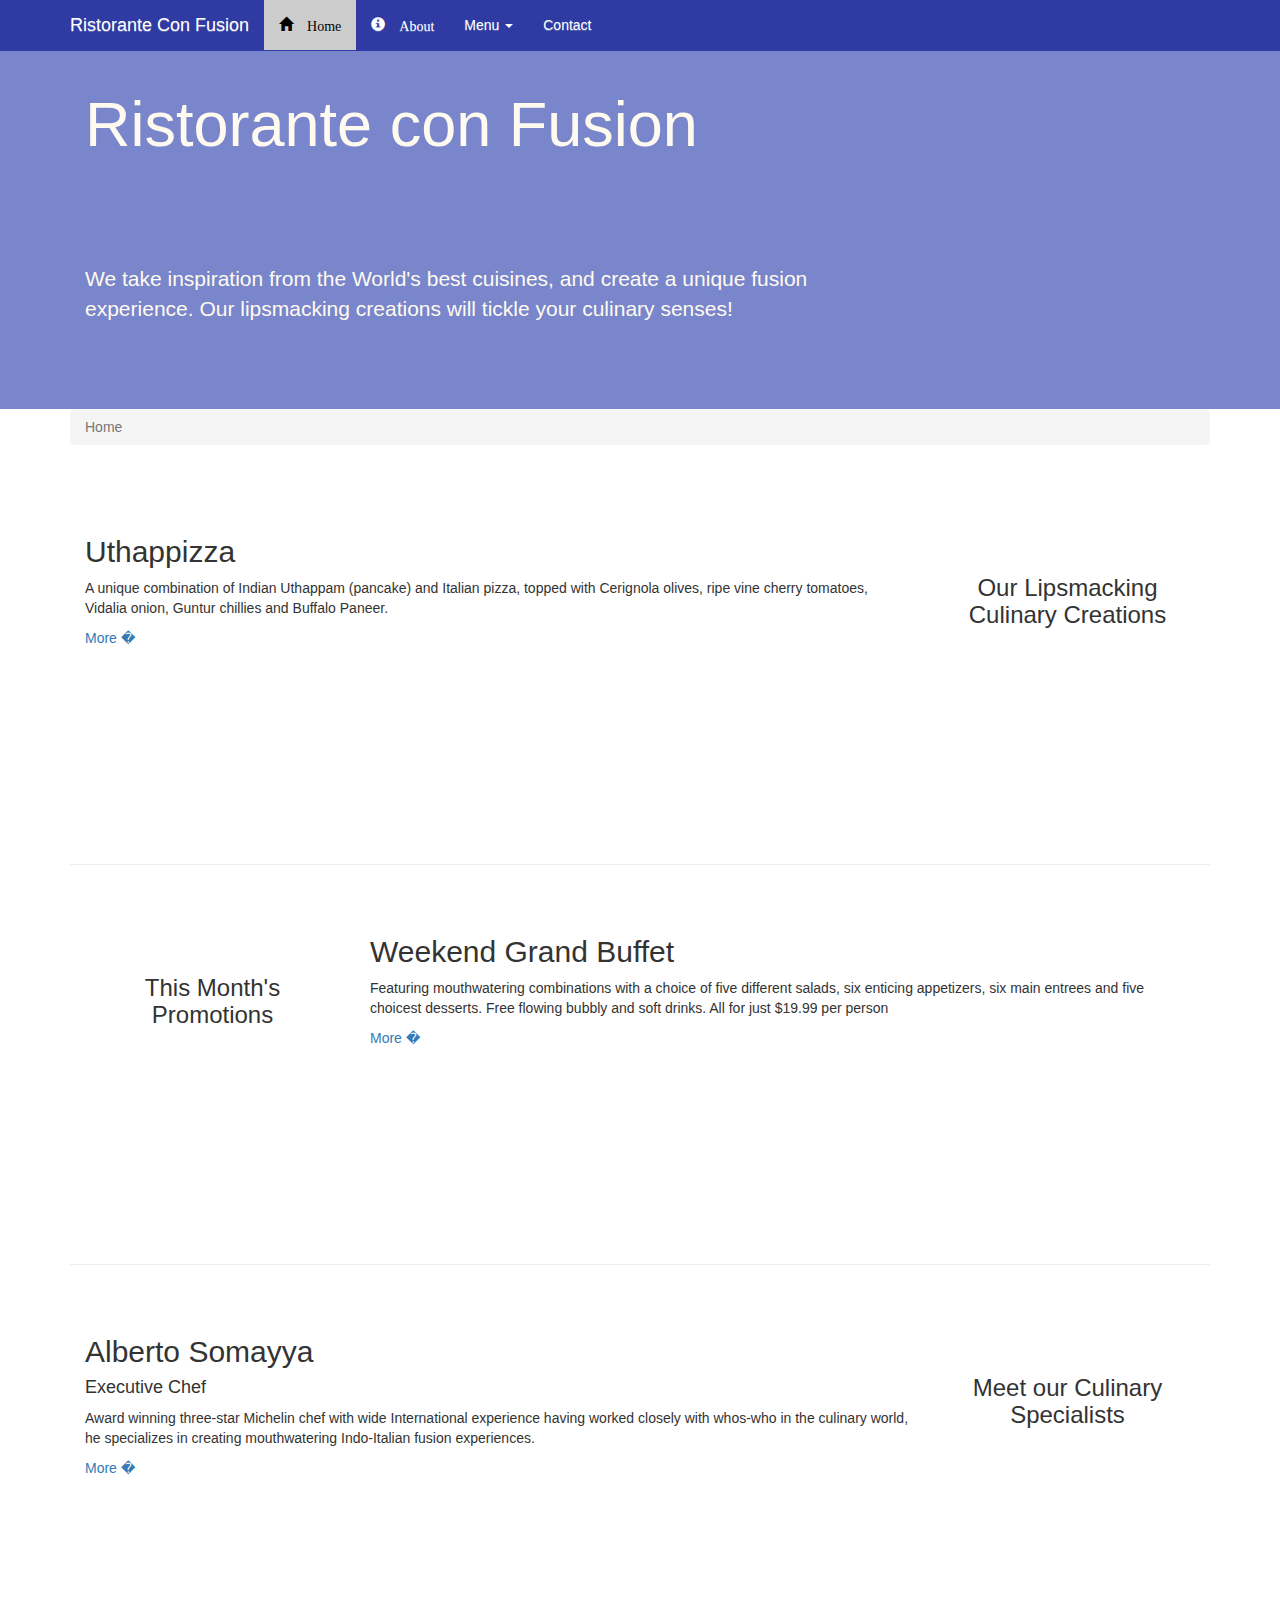
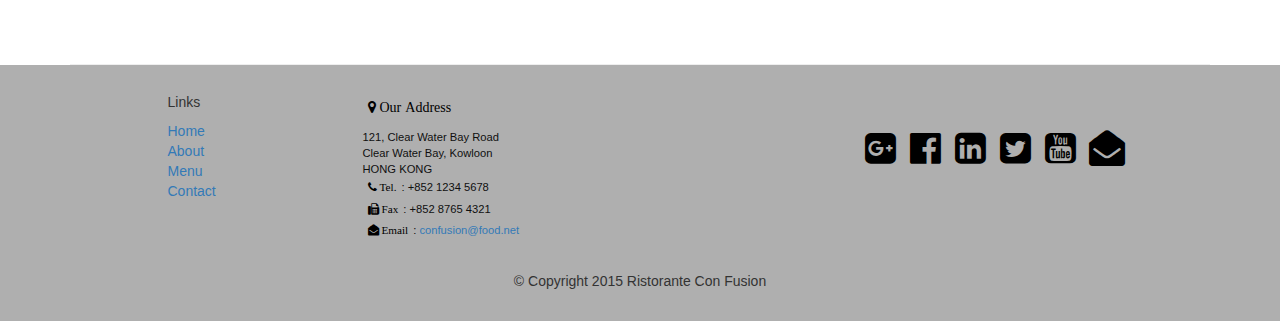
<file: index.html>
<!DOCTYPE html>
<!-- saved from url=(0078)https://d396qusza40orc.cloudfront.net/phoenixassets/web-frameworks/index.html# -->
<html>
<head>
    <title>Ristorante Con Fusion</title>
    <meta charset="utf-8">
    <meta http-equiv="X-UA-Compatible" content="IE=edge">
    <meta name="viewport" content="width=device-width, initial-scale=1">
    <!-- The above 3 meta tags *must* come first in the head; any other head 
         content must come *after* these tags -->
    <link rel="stylesheet" type="text/css" href="css/bootstrap.min.css">
    <link rel="stylesheet" type="text/css" href="css/bootstrap-theme.min.css">
    <link rel="stylesheet" type="text/css" href="css/mystyle.css">
    <link rel="stylesheet" type="text/css" href="font-awesome-4.7.0/css/font-awesome.min.css">
    
</head>

<body data-spy="scroll" data-target=".navbar">
    <nav class="navbar navbar-custom navbar-fixed-top" role="navigation">
        <div class="container">
            <div class="navbar-header">
                <button type="button" class="navbar-toggle collapsed" data-toggle="collapse" data-target="#navbar" aria-expanded="false" aria-controls="navbar">
                    <span class="sr-only">Toggle navigation</span>
                    <span class="icon-bar"></span>
                    <span class="icon-bar"></span>
                    <span class="icon-bar"></span>
                </button>
                <a class="navbar-brand" href="https://r3zblog.github.io/assignment-confusion/">Ristorante Con Fusion</a>
            </div>
            <div id="navbar" class="navbar-collapse collapse">
                <ul class="nav navbar-nav">
                    <li class="active"><a href="https://r3zblog.github.io/assignment-confusion/"><span class="glyphicon glyphicon-home"> Home</span></a></li>
                    <li><a href="https://r3zblog.github.io/assignment-confusion/About-Us"><span class="glyphicon glyphicon-info-sign"> About</span></a></li>
                    <li class="dropdown">
                        <a href="#" class="dropdown-toggle" data-toggle="dropdown" role="button" aria-haspopup="true" aria-expanded="false">
                         Menu <span class="caret"></span></a>
                        <ul class="dropdown-menu">
                            <li><a href="#">Appetizers</a></li>
                            <li><a href="#">Main Courses</a></li>
                            <li><a href="#">Desserts</a></li>
                            <li><a href="#">Drinks</a></li>
                            <li role="separator" class="divider"></li>
                            <li class="dropdown-header">Specials</li>
                            <li><a href="#">Lunch Buffet</a></li>
                            <li><a href="#">Weekend Brunch</a></li>
                        </ul>
                    </li>
                    <li><a href="#contact">Contact</a></li>
                </ul>
            </div>
        </div>
    </nav>  


    <header class="jumbotron">

        <!-- Main component for a primary marketing message or call to action -->

        <div class="container">
            <div class="row row-header">
                <div class="col-xs-12 col-sm-8">
                    <h1>Ristorante con Fusion</h1>
                    <p style="padding:40px;"></p>
                    <p>We take inspiration from the World's best cuisines, and create a unique fusion experience. Our lipsmacking creations will tickle your culinary senses!</p>
                </div>
                <div class="col-xs-12 col-sm-4"> <!-- placeholder for logo -->
                </div>
            </div>
        </div>
    </header>

    <div class="container">
        <div class="row">
            <div class="col-sm-12">
                <ol class="breadcrumb">
                    <li class="active">Home</li>
                </ol>
            </div>
        </div>
    </div>

    <div class="container">
        <div class="row row-content">          
            <div class="col-xs-12 col-sm-3 col-sm-push-9">
                <p style="padding:20px;"></p>
                <h3 align="center">Our Lipsmacking Culinary Creations</h3>
            </div>
            <div class="col-xs-12 col-sm-9 col-sm-pull-3">
                <h2>Uthappizza</h2>
                <p>A unique combination of Indian Uthappam (pancake) and Italian pizza, topped with Cerignola olives, ripe vine cherry tomatoes, Vidalia onion, Guntur chillies and Buffalo Paneer.</p>
                <p><a href="https://d396qusza40orc.cloudfront.net/phoenixassets/web-frameworks/index.html#">More �</a></p>
            </div>
        </div>


        <div class="row row-content">
            <div class="col-xs-12 col-sm-3">
                <p style="padding:20px;"></p>
                <h3 align="center">This Month's Promotions</h3>
            </div>
            <div class="col-xs-12 col-sm-9">
                <h2>Weekend Grand Buffet</h2>
                <p>Featuring mouthwatering combinations with a choice of five different salads, six enticing appetizers, six main entrees and five choicest desserts. Free flowing bubbly and soft drinks. All for just $19.99 per person </p>
                <p><a href="https://d396qusza40orc.cloudfront.net/phoenixassets/web-frameworks/index.html#">More �</a></p>
            </div>
        </div>

        <div class="row row-content">
            <div class="col-xs-12 col-sm-3 col-sm-push-9">
                <p style="padding:20px;"></p>
                <h3 align="center">Meet our Culinary Specialists</h3>
            </div>
            <div class="col-xs-12 col-sm-9 col-sm-pull-3">                
                <h2>Alberto Somayya</h2>
                <h4>Executive Chef</h4>
                <p>Award winning three-star Michelin chef with wide International experience having worked closely with whos-who in the culinary world, he specializes in creating mouthwatering Indo-Italian fusion experiences. </p>
                <p><a href="https://d396qusza40orc.cloudfront.net/phoenixassets/web-frameworks/index.html#">More �</a></p>
            </div>
        </div>
    </div>

    <footer class="row-footer">
        <div class="container">
            <div class="row">             
                <div class="col-xs-5 col-xs-offset-1 col-sm-2 col-sm-offset-1">
                    <h5>Links</h5>
                    <ul class="list-unstyled">
                        <li><a href="https://.html">Home</a></li>
                        <li><a href="https://.html">About</a></li>
                        <li><a href="https://.html">Menu</a></li>
                        <li><a href="https://.html">Contact</a></li>
                    </ul>
                </div>
                <div id="contact" class="col-xs-6 col-sm-5">
                    <h5><i class="fa fa-map-marker"> Our Address</i></h5>
                    <address>
		              121, Clear Water Bay Road<br>
		              Clear Water Bay, Kowloon<br>
		              HONG KONG<br>
		              <i class="fa fa-phone"> Tel.</i>: +852 1234 5678<br>
		              <i class="fa fa-fax"> Fax</i>: +852 8765 4321<br>
		              <i class="fa fa-envelope-open"> Email</i>: <a href="mailto:confusion@food.net">confusion@food.net</a>
		           </address>
                </div>
                <div class="col-xs-12 col-sm-4">
                    <div style="padding: 40px 10px;">
                        <a href="http://google.com/+"><i class="fa fa-google-plus-square" style="font-size:36px"></i></a>
                        <a href="http://www.facebook.com/profile.php?id="><i class="fa fa-facebook-official" style="font-size:36px"></i></a>
                        <a href="http://www.linkedin.com/in/"><i class="fa fa-linkedin-square" style="font-size:36px"></i></a>
                        <a href="http://twitter.com/"><i class="fa fa-twitter-square" style="font-size:36px"></i></a>
                        <a href="http://youtube.com/"><i class="fa fa-youtube-square" style="font-size:36px"></i></a>
                        <a href="mailto:"><i class="fa fa-envelope-open" style="font-size:36px"></i></a>
                    </div>
                </div>
                <div class="col-xs-12">
                    <p style="padding:10px;"></p>
                    <p align="center">© Copyright 2015 Ristorante Con Fusion</p>
                </div>
            </div>
        </div>
    </footer>

    <!-- jQuery (necessary for Bootstrap's JavaScript plugins) -->
    <script src="https://ajax.googleapis.com/ajax/libs/jquery/1.11.3/jquery.min.js"></script>
    <!-- Include all compiled plugins (below), or include individual files as needed -->
    <script src="js/bootstrap.min.js"></script>

</body></html>
</file>
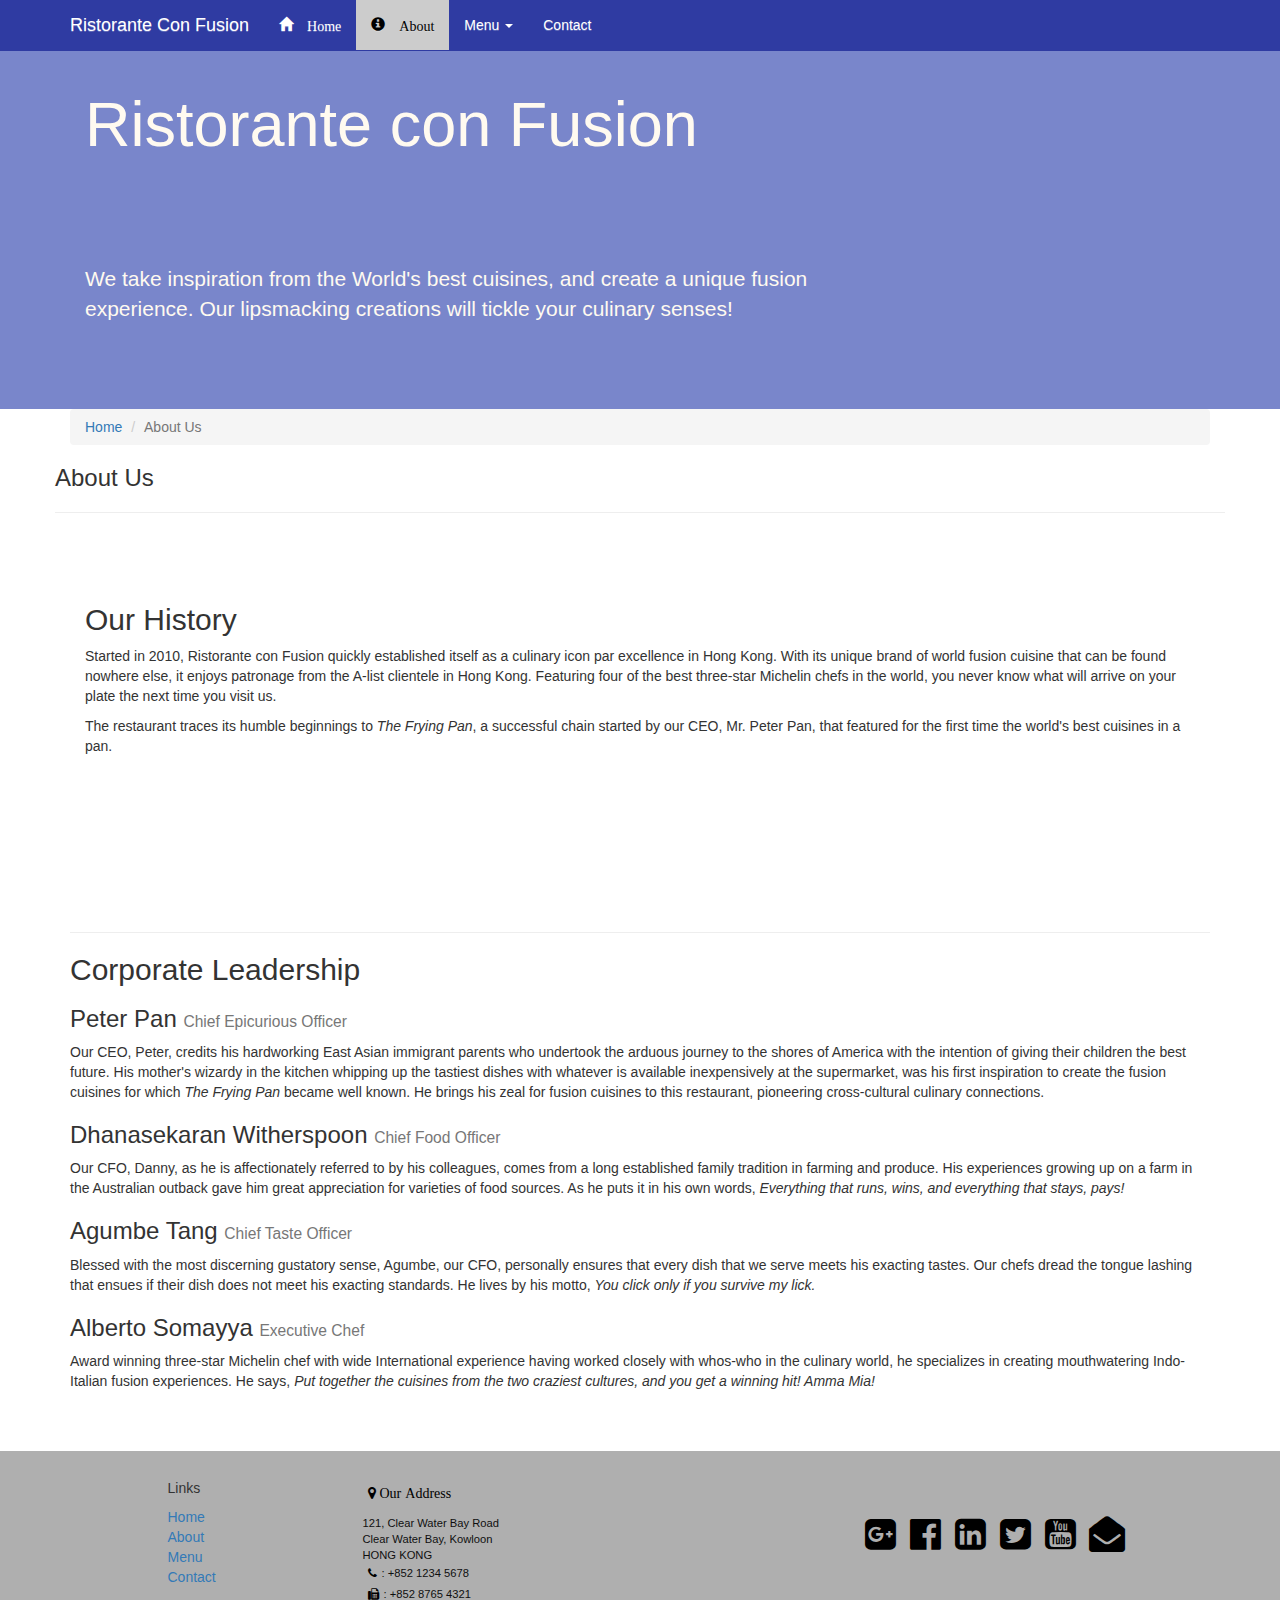
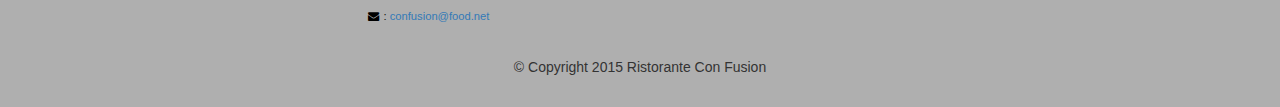
<file: About-Us.html>
<!DOCTYPE html>
<!-- saved from url=(0078)https://d396qusza40orc.cloudfront.net/phoenixassets/web-frameworks/index.html# -->
<html>
<head>
    <title>Ristorante Con Fusion: About Us</title>
    <meta charset="utf-8">
    <meta http-equiv="X-UA-Compatible" content="IE=edge">
    <meta name="viewport" content="width=device-width, initial-scale=1">
    <!-- The above 3 meta tags *must* come first in the head; any other head 
         content must come *after* these tags -->
    <link rel="stylesheet" type="text/css" href="css/bootstrap.min.css">
    <link rel="stylesheet" type="text/css" href="css/bootstrap-theme.min.css">
    <link rel="stylesheet" type="text/css" href="css/mystyle.css">
    <link rel="stylesheet" type="text/css" href="font-awesome-4.7.0/css/font-awesome.min.css">
    
</head>

<body data-spy="scroll" data-target=".navbar">
    <nav class="navbar navbar-custom navbar-fixed-top" role="navigation">
        <div class="container">
            <div class="navbar-header">
                <button type="button" class="navbar-toggle collapsed" data-toggle="collapse" data-target="#navbar" aria-expanded="false" aria-controls="navbar">
                    <span class="sr-only">Toggle navigation</span>
                    <span class="icon-bar"></span>
                    <span class="icon-bar"></span>
                    <span class="icon-bar"></span>
                </button>
                <a class="navbar-brand" href="https://r3zblog.github.io/assignment-confusion/">Ristorante Con Fusion</a>
            </div>
            <div id="navbar" class="navbar-collapse collapse">
                <ul class="nav navbar-nav">
                    <li><a href="https://r3zblog.github.io/assignment-confusion/"><span class="glyphicon glyphicon-home"> Home</span></a></li>
                    <li class="active"><a href="https://r3zblog.github.io/assignment-confusion/About-Us"><span class="glyphicon glyphicon-info-sign"> About</span></a></li>
                    <li class="dropdown">
                        <a href="#" class="dropdown-toggle" data-toggle="dropdown" role="button" aria-haspopup="true" aria-expanded="false">
                         Menu <span class="caret"></span></a>
                        <ul class="dropdown-menu">
                            <li><a href="#">Appetizers</a></li>
                            <li><a href="#">Main Courses</a></li>
                            <li><a href="#">Desserts</a></li>
                            <li><a href="#">Drinks</a></li>
                            <li role="separator" class="divider"></li>
                            <li class="dropdown-header">Specials</li>
                            <li><a href="#">Lunch Buffet</a></li>
                            <li><a href="#">Weekend Brunch</a></li>
                        </ul>
                    </li>
                    <li><a href="#contact">Contact</a></li>
                </ul>
            </div>
        </div>
    </nav> 
    <header class="jumbotron">

        <!-- Main component for a primary marketing message or call to action -->

        <div class="container">
            <div class="row row-header">
                <div class="col-xs-12 col-sm-8">
                    <h1>Ristorante con Fusion</h1>
                    <p style="padding:40px;"></p>
                    <p>We take inspiration from the World's best cuisines, and create a unique fusion experience. Our lipsmacking creations will tickle your culinary senses!</p>
                </div>
                <div class="col-xs-12 col-sm-4">
                </div>
            </div>
        </div>
    </header>

    <div class="container">
        <div class="row">
            <div class="col-sm-12">
                <ol class="breadcrumb">
                    <li><a href="https://r3zblog.github.io/Confusion/">Home</a></li>
                    <li class="active">About Us</li>        
                </ol>
            </div>
            <div>
               <h3>About Us</h3>
               <hr>
            </div>
        </div>
        
        <div class="row row-content">
            <div class="col-sm-12">
                <h2>Our History</h2>
                <p>Started in 2010, Ristorante con Fusion quickly established itself as a culinary icon par excellence in Hong Kong. With its unique brand of world fusion cuisine that can be found nowhere else, it enjoys patronage from the A-list clientele in Hong Kong.  Featuring four of the best three-star Michelin chefs in the world, you never know what will arrive on your plate the next time you visit us.</p>
                <p>The restaurant traces its humble beginnings to <em>The Frying Pan</em>, a successful chain started by our CEO, Mr. Peter Pan, that featured for the first time the world's best cuisines in a pan.</p>
            </div>
            <div>
                <p style="padding:20px;"></p>
            </div>
        </div>


        <div>
            <div>
                <h2>Corporate Leadership</h2>
                <h3>Peter Pan <small>Chief Epicurious Officer</small></h3>
                <p>Our CEO, Peter, credits his hardworking East Asian immigrant parents who undertook the arduous journey to the shores of America with the intention of giving their children the best future. His mother's wizardy in the kitchen whipping up the tastiest dishes with whatever is available inexpensively at the supermarket, was his first inspiration to create the fusion cuisines for which <em>The Frying Pan</em> became well known. He brings his zeal for fusion cuisines to this restaurant, pioneering cross-cultural culinary connections.</p>
                <h3>Dhanasekaran Witherspoon <small>Chief Food Officer</small></h3>
                <p>Our CFO, Danny, as he is affectionately referred to by his colleagues, comes from a long established family tradition in farming and produce. His experiences growing up on a farm in the Australian outback gave him great appreciation for varieties of food sources. As he puts it in his own words, <em>Everything that runs, wins, and everything that stays, pays!</em></p>
                <h3>Agumbe Tang <small>Chief Taste Officer</small></h3>
                <p>Blessed with the most discerning gustatory sense, Agumbe, our CFO, personally ensures that every dish that we serve meets his exacting tastes. Our chefs dread the tongue lashing that ensues if their dish does not meet his exacting standards. He lives by his motto, <em>You click only if you survive my lick.</em></p>
                <h3>Alberto Somayya <small>Executive Chef</small></h3>
                <p>Award winning three-star Michelin chef with wide International experience having worked closely with whos-who in the culinary world, he specializes in creating mouthwatering Indo-Italian fusion experiences. He says, <em>Put together the cuisines from the two craziest cultures, and you get a winning hit! Amma Mia!</em></p>
            </div>
             <div>
                <p style="padding:20px;"></p>
            </div>
       </div>

    </div>

    <footer class="row-footer">
        <div class="container">
            <div class="row">             
                <div class="col-xs-5 col-xs-offset-1 col-sm-2 col-sm-offset-1">
                    <h5>Links</h5>
                    <ul class="list-unstyled">
                        <li><a href="https://d396qusza40orc.cloudfront.net/phoenixassets/web-frameworks/aboutus.html#">Home</a></li>
                        <li><a href="https://d396qusza40orc.cloudfront.net/phoenixassets/web-frameworks/aboutus.html#">About</a></li>
                        <li><a href="https://d396qusza40orc.cloudfront.net/phoenixassets/web-frameworks/aboutus.html#">Menu</a></li>
                        <li><a href="https://d396qusza40orc.cloudfront.net/phoenixassets/web-frameworks/aboutus.html#">Contact</a></li>
                    </ul>
                </div>
                <div class="col-xs-6 col-sm-5">
                    <h5><i class="fa fa-map-marker"> Our Address</i></h5>
                    <address>
		              121, Clear Water Bay Road<br>
		              Clear Water Bay, Kowloon<br>
		              HONG KONG<br>
		              <i class="fa fa-phone"></i>: +852 1234 5678<br>
		              <i class="fa fa-fax"></i>: +852 8765 4321<br>
		              <i class="fa fa-envelope"></i>: 
                        <a href="mailto:confusion@food.net">confusion@food.net</a>
		           </address>
                </div>
                <div class="col-xs-12 col-sm-4">
                    <div class="nav navbar-nav" style="padding: 40px 10px;">
                        <a href="http://google.com/+"><i class="fa fa-google-plus-square" style="font-size:36px"></i></a>
                        <a href="http://www.facebook.com/profile.php?id="><i class="fa fa-facebook-official" style="font-size:36px"></i></a>
                        <a href="http://www.linkedin.com/in/"><i class="fa fa-linkedin-square" style="font-size:36px"></i></a>
                        <a href="http://twitter.com/"><i class="fa fa-twitter-square" style="font-size:36px"></i></a>
                        <a href="http://youtube.com/"><i class="fa fa-youtube-square" style="font-size:36px"></i></a>
                        <a href="mailto:"><i class="fa fa-envelope-open" style="font-size:36px"></i></a>
                    </div>
                </div>
                <div class="col-xs-12">
                    <p style="padding:10px;"></p>
                    <p align="center">© Copyright 2015 Ristorante Con Fusion</p>
                </div>
            </div>
        </div>
    </footer>
    <!-- jQuery (necessary for Bootstrap's JavaScript plugins) -->
    <script src="https://ajax.googleapis.com/ajax/libs/jquery/1.11.3/jquery.min.js"></script>
    <!-- Include all compiled plugins (below), or include individual files as needed -->
    <script src="js/bootstrap.min.js"></script>

</body></html>
</file>
<file: css/mystyle.css>
.row-header{
    margin:0px auto;
    padding:0px auto;
}

.row-content {
    margin:0px auto;
    padding: 50px 0px 50px 0px;
    border-bottom: 1px ridge;
    min-height:400px;
}

.row-footer{
    background-color: #AfAfAf;
    margin:0px auto;
    padding: 20px 0px 20px 0px;
}
.jumbotron {
    padding:70px 30px 70px 30px;
    margin:0px auto;
    background: #7986CB ;
    color:floralwhite;
}

address{
    font-size:80%;
    margin:0px;
    color:#0f0f0f;
}
i{
	color:#000;
	padding:5px;
	font-size:16px;
}
i:hover {
	color:blue;
}
/* .navbar-default{
    background-color: #2f3ba2;
}
.navbar{
    background-color: #2f3ba2;
}
.nav{
    background-color: #2f3ba2;
}
.navbar-header {
    background-color: #2f3ba2;
}
.navbar-collapse {
    background-color: #2f3ba2;
}
.collapse {
        background-color: #2f3ba2;
}
.dropdown-menu {
    background-color: #2f3ba2;
}
.activ {
    background-color: #2f3ba2;
}
.navbar-fixed-top{
    background-color: #2f3ba2;
}
.navbar-toggle{
    background-color: #2f3ba2;
}
.navar-default::after{
    background-color: #2f3ba2;
}
.navar-default::efter{
    background-color: #2f3ba2;
} */
.navbar-custom {
    background-color: #2f3ba2;
    border-color: #2f3ba2;
    border-radius: 0;
}

.navbar-custom .navbar-brand,
.navbar-custom .navbar-brand:hover,
.navbar-custom .navbar-brand:focus {
    color: #FFF;
}

.navbar-custom .navbar-nav > li > a {
    color: #FFF;
}
.dropdown-menu{
    background-color: #2f3ba2;
    color:#FFF;
}
.dropdown-menu > li > a:focus {
    background-color: #2f3ba2;
}

.dropdown-menu > li > a {
    color: #FFF;
}
.dropdown-header{
    color:#000000;
    font-size: 16px;
}
.navbar-custom .navbar-nav > li > a:hover,
.navbar-custom .navbar-nav > li > a:focus {
    background-color: ##f5f5f5;
    color:#000000;
}
.navbar-custom .navbar-nav > .active > a,
.navbar-custom .navbar-nav > .active > a:hover,
.navbar-custom .navbar-nav > .active > a:focus {
    color: #000000;
    background-color: #ccc;
}

.navbar-custom .navbar-text {
    color: #FFF;
}

.navbar-custom .navbar-toggle {
    border-color: #2f3ba2;
}

.navbar-custom .navbar-toggle:hover,
.navbar-custom .navbar-toggle:focus {
    background-color: #ccc;
    color: #000000;
}

.navbar-custom .navbar-toggle .icon-bar {
    background-color: #FFF;
}
</file>
